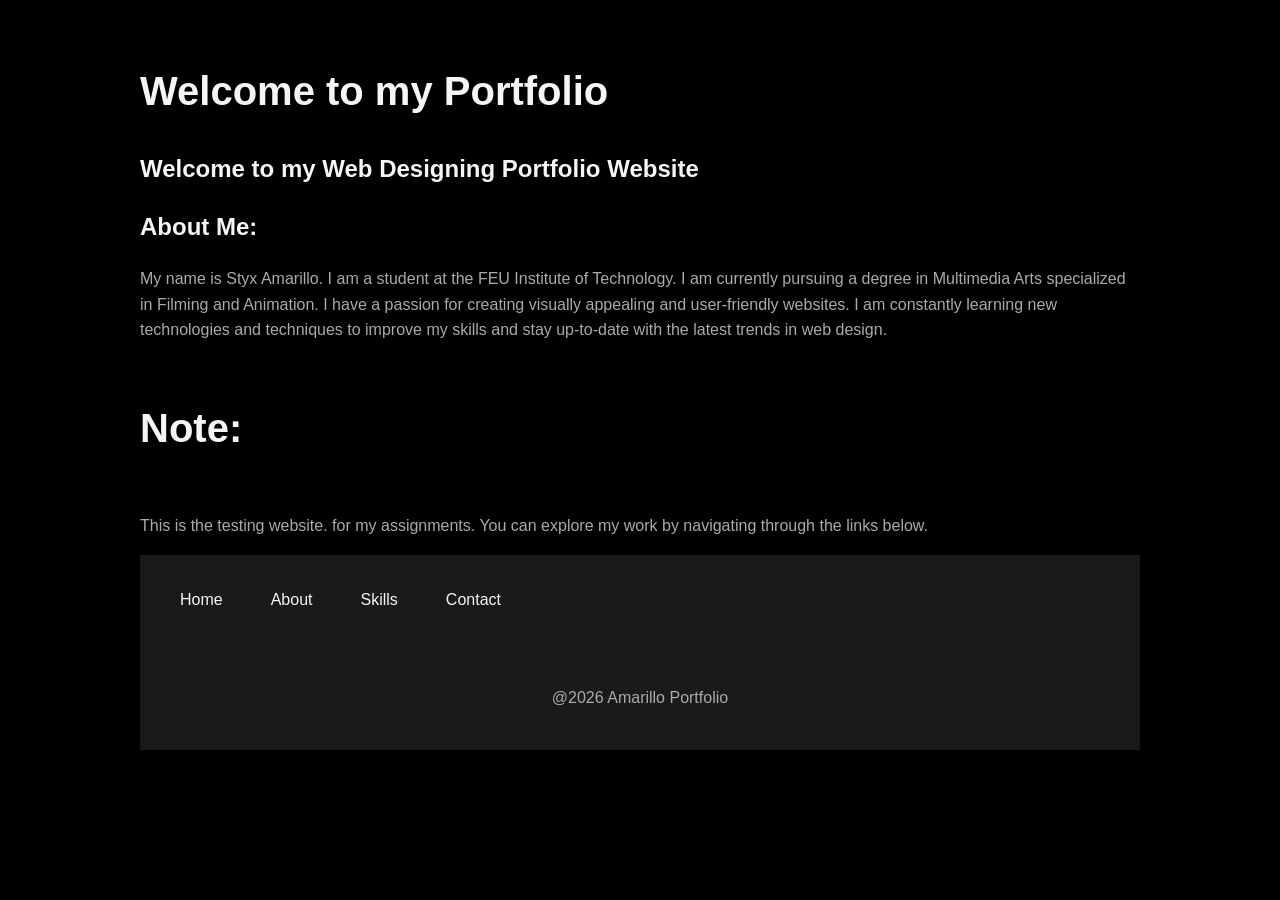
<file: index.html>
<!DOCTYPE html>
<html lang="en">
    <head>
        <meta charset="UTF-8">
        <meta name="viewport" content="width=device-width, initial-scale=1.0">
    <link rel="stylesheet" href="style.css">
    </head>
    <body>
 
        <main>
        <header>
            <h1>Welcome to my Portfolio</h1>
        </header>  
                 <section>
                        <h2>Welcome to my Web Designing Portfolio Website</h2>
                            <article>
                            <h2>About Me:</h2>
                            <p>My name is Styx Amarillo. I am a student at the FEU Institute of Technology. I am currently pursuing a degree in Multimedia Arts specialized in Filming and Animation. I have a passion for creating visually appealing and user-friendly websites. I am constantly learning new technologies and techniques to improve my skills and stay up-to-date with the latest trends in web design.</p>
                                <aside>
                            <h1>Note:</h1>
                            <p>This is the testing website. for my assignments. You can explore my work by navigating through the links below.</p>
                                </aside>
                 <nav>
                <a href="index.html">Home</a>
                <a href="about.html">About</a>
                <a href="skills.html">Skills</a>
                <a href="contact.html">Contact</a>
               </nav>
                            </article>
                        </section>


                    <footer>
                     <p>@2026 Amarillo Portfolio</p>

                    </footer>
        </main>
        </body>
</html>
</file>
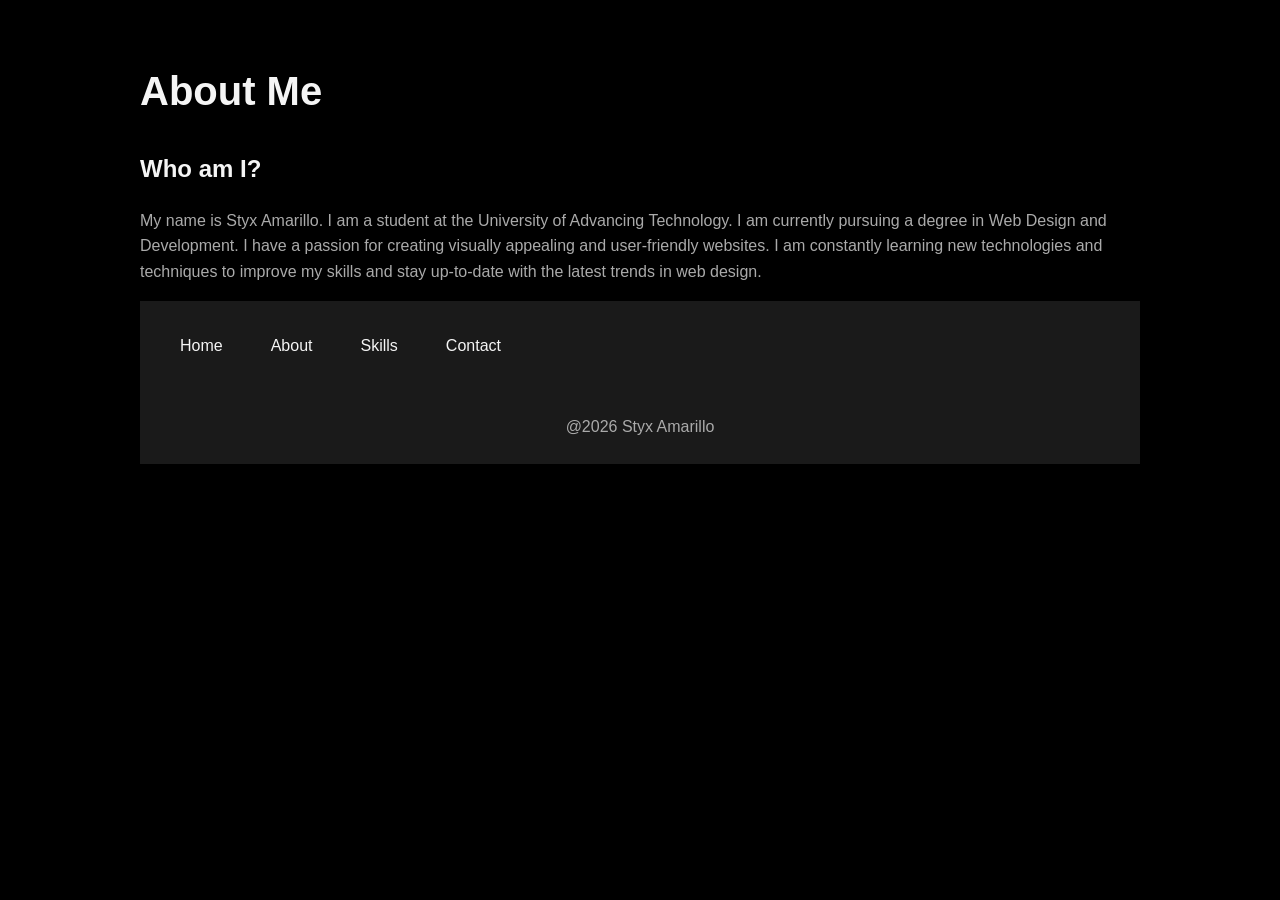
<file: about.html>
<!DOCTYPE html>
<html lang="en">
    <head>
        <title>About | Styx Amarillo</title>
        <meta charset="UTF-8">
        <meta name="viewport" content="width=device-width, initial-scale=1.0">
         <link rel="stylesheet" href="style.css">
    </head>
    <body>
        <main>
         <header>
            <h1>About Me</h1>
        </header>
            <section>
                <h2> Who am I?</h2>
                <article>
                    <p>My name is Styx Amarillo. I am a student at the University of Advancing Technology. I am currently pursuing a degree in Web Design and Development. I have a passion for creating visually appealing and user-friendly websites. I am constantly learning new technologies and techniques to improve my skills and stay up-to-date with the latest trends in web design.</p>
                </article>
            </section>
                <nav>
                <a href="index.html">Home</a>
                <a href="about.html">About</a>
                <a href="skills.html">Skills</a>
                <a href="contact.html">Contact</a>
               </nav>
        <footer> 
            @2026 Styx Amarillo

        </footer>
        </main>
    </body>
</html>
</file>
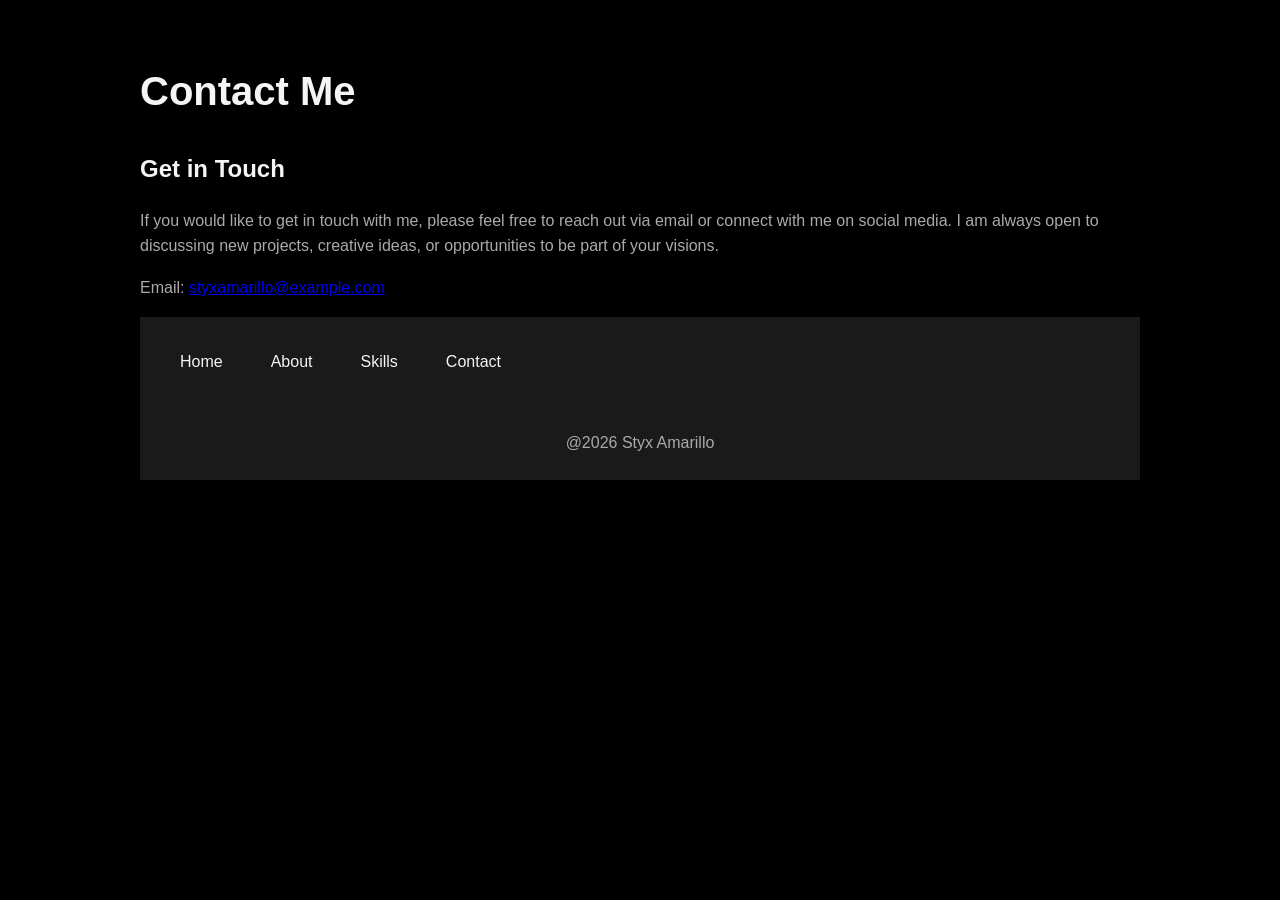
<file: contact.html>
<!DOCTYPE html>
<html lang="en">
    <head>
        <title>Contact | Styx Amarillo</title>
        <meta charset="UTF-8">
        <meta name="viewport" content="width=device-width, initial-scale=1.0">
        <link rel="stylesheet" href="style.css">
    </head>
    <body>

        <main>
        <header>
            <h1>Contact Me</h1>
        </header>
            <section>
                <h2>Get in Touch</h2>
                <article>
                    <p>If you would like to get in touch with me, please feel free to reach out via email or connect with me on social media. I am always open to discussing new projects, creative ideas, or opportunities to be part of your visions.</p>
                    <p>Email: <a href="mailto:styxamarillo@example.com">styxamarillo@example.com</a></p>
                </article>
            </section>
                 <nav>
                <a href="index.html">Home</a>
                <a href="about.html">About</a>
                <a href="skills.html">Skills</a>
                <a href="contact.html">Contact</a>
               </nav>
        <footer>
            @2026 Styx Amarillo
        </footer>
        </main>
    </body>
</html>
</file>
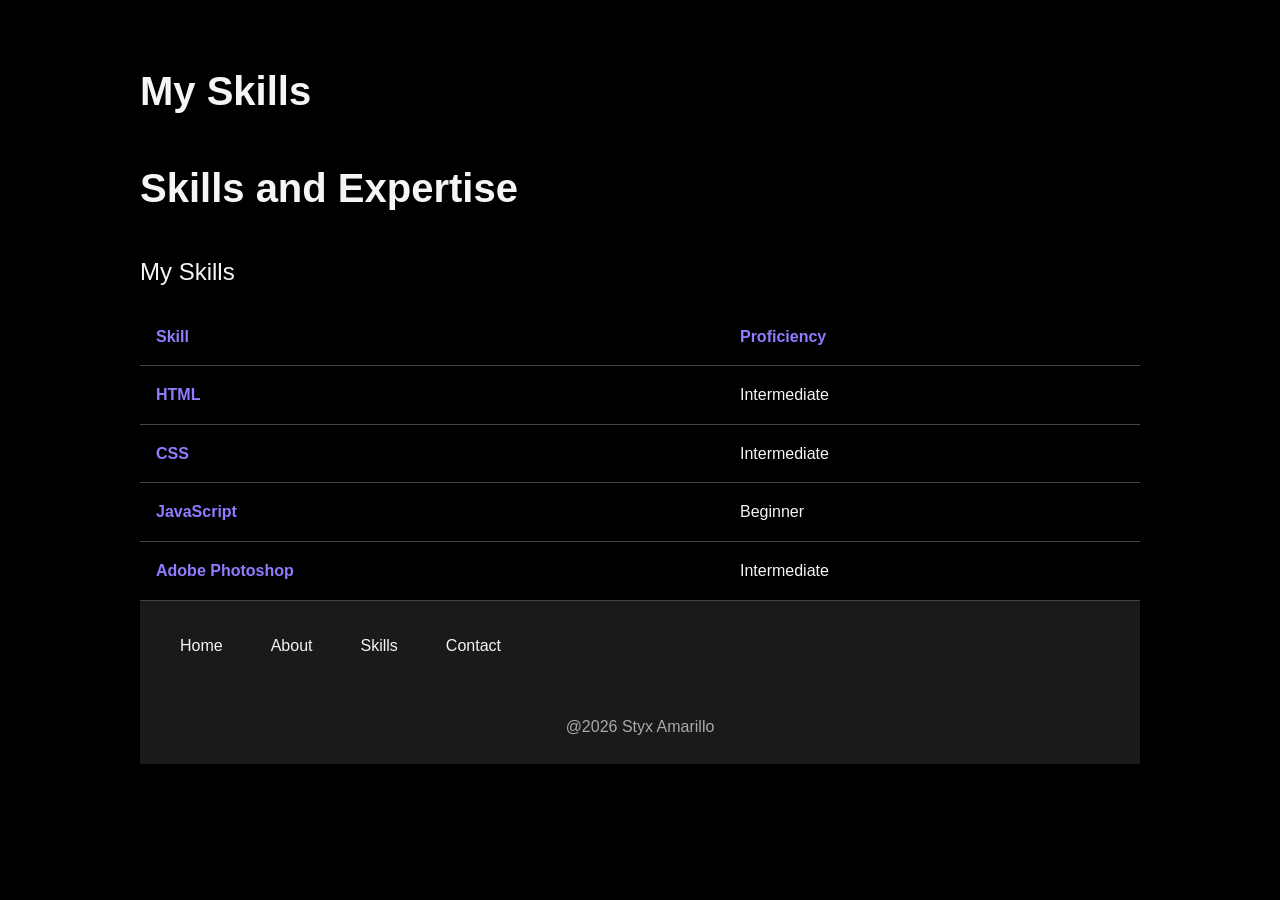
<file: skills.html>
<!DOCTYPE html>
<html lang='en'>
    <head>
        <title>Skills | Styx Amarillo</title>
         <meta charset="UTF-8">
        <meta name="viewport" content="width=device-width, initial-scale=1.0">
        <link rel="stylesheet" href="style.css">
    </head>
    <body>
        <main>
        <header>
            <h1>My Skills</h1>
        </header>
            <section>
                <h1>Skills and Expertise</h1>
                
                <article>
                   <table>
                    <caption>My Skills</caption>
                    <thead>
                        <tr>
                            <th scope ="col">Skill</th>
                            <th scope ="col">Proficiency</th>
                        </tr>
                    </thead>
                    <tbody>
                        <tr>
                            <th scope ="col">HTML</th>
                            <td>Intermediate</td>
                        </tr>
                        <tr>
                            <th scope ="col">CSS</th>
                            <td>Intermediate</td>
                        </tr>
                        <tr>
                            <th scope ="col">JavaScript</th>
                            <td>Beginner</td>
                        </tr>
                        <tr>
                            <th scope ="col">Adobe Photoshop</th>
                            <td>Intermediate</td>
                        </tr>
                   </table>
                </article>
            </section>
                <nav>
                <a href="index.html">Home</a>
                <a href="about.html">About</a>
                <a href="skills.html">Skills</a>
                <a href="contact.html">Contact</a>
               </nav>
        <footer> 
            @2026 Styx Amarillo

        </footer>
        </main>
    </body>
</file>
<file: style.css>
:root 
{
    --color-background: #000000;
    --color-surface: #1a1a1a;
    --color-text: #f5f5f5;
    --color-muted: #aaaaaa;
    --color-accent: #8f7cff;

    --space-1: 0.25rem;
    --space-2: 0.5rem;
    --space-3: 1rem;
    --space-4: 1.5rem;
    --space-5: 2rem;

    --text-small: 0.875rem;
    --text-body: 1rem;
    --text-large: 1.5rem;
    --text-title: 2.5rem;
}

body 
{
    margin: 0;
    background-color: var(--color-background);
    color: var(--color-text);
    font-family: Arial, sans-serif;
    font-size: var(--text-body);
    line-height: 1.6;
}

main 
{
    max-width: 1000px;
    margin: auto;
    padding: var(--space-5);
}

h1 
{
    font-size: var(--text-title);
}

h2 
{
    font-size: var(--text-large);
}

p 
{
    color: var(--color-muted);
}

nav 
{
    display: flex;
    gap: var(--space-3);
    padding: var(--space-4);
    background-color: var(--color-surface);
}

nav a 
{
    color: var(--color-text);
    text-decoration: none;
    padding: var(--space-2) var(--space-3);
}

nav a:hover 
{
    color: var(--color-accent);
    background-color: #292929;
}

nav a:focus 
{
    outline: 2px solid var(--color-accent);
    outline-offset: 3px;
}

.card 
{
    background-color: var(--color-surface);
    padding: var(--space-4);
    margin-bottom: var(--space-4);
    border-radius: 8px;
}

.button 
{
    display: inline-block;
    padding: var(--space-2) var(--space-4);
    background-color: var(--color-accent);
    color: white;
    text-decoration: none;
    border-radius: 5px;
}

.button:hover 
{
    opacity: 0.8;
}

table 
{
    width: 100%;
    border-collapse: collapse;
    margin-top: var(--space-4);
}

caption 
{
    text-align: left;
    font-size: var(--text-large);
    margin-bottom: var(--space-3);
}

th,
td 
{
    padding: var(--space-3);
    border-bottom: 1px solid #444;
    text-align: left;
}

th 
{
    color: var(--color-accent);
}

footer 
{
    padding: var(--space-4);
    text-align: center;
    color: var(--color-muted);
    background-color: var(--color-surface);
}
</file>
